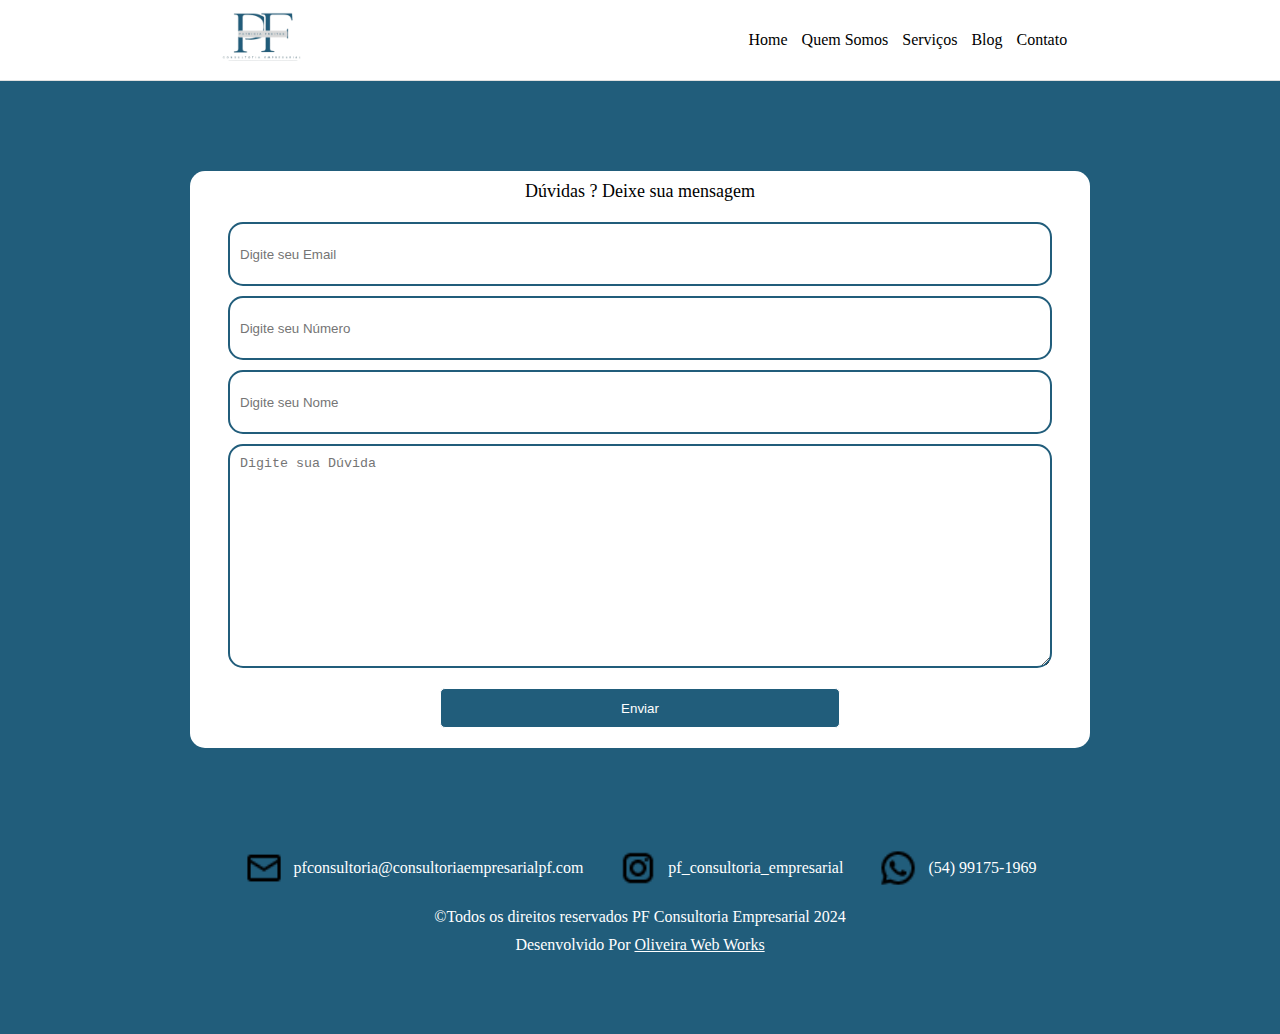
<file: formulario.html>
<!DOCTYPE html>
<html lang="en">
<head>
    <meta charset="UTF-8">
    <meta name="viewport" content="width=device-width, initial-scale=1.0">
    <title>Fale Conosco</title>
    <link rel="stylesheet" href="style.css">
    <link rel="shortcut icon" href="favicon/favicon-32x32.png" type="image/x-icon">
    <link rel="stylesheet" href="keyframes.css">
    <link href="https://fonts.googleapis.com/icon?family=Material+Icons"rel="stylesheet">
</head>
<body onresize="mudouTamanho()">

       
    <header style="border-bottom: 1px solid rgba(0, 0, 0, 0.123);">
        <a href="index.html"><img style="width: 100px;" src="images/logo/logo-removebg-preview.png" alt=""></a>

        <div id="menu">
            <i style="color: black;" onclick="clickMenu()" id="burguer" class="material-icons">menu</i>
            <nav id="itens">
              <a class="navegation" href="index.html">Home</a>
              <a class="navegation" href="index.html#quemsomos">Quem Somos</a>
              <a class="navegation" href="index.html#services">Serviços</a>
              <a class="navegation" href="blog.html">Blog</a>
              <a class="navegation" href="#rodape">Contato</a>
            </nav>
        </div>
        
    </header>


    <form   action="https://api.staticforms.xyz/submit" method="post">
       <div class="form-txt">
           <div class="form">
               <legend>Dúvidas ? Deixe sua mensagem</legend>
               <p>
                <input type="email" name="email" id="email" required  placeholder="Digite seu Email">
               </p>
               <p>
                <input type="number" name="phone" id="phone" required placeholder="Digite seu Número">
               </p>
               <p>
                <input type="text" name="name" id="name"  required placeholder="Digite seu Nome">
               </p>


               <textarea style="width: 800px; height: 200px;" name="message" placeholder="Digite sua Dúvida" id="name"></textarea>

               <input type="submit" value="Enviar">
                  
           </div>
       </div>
       <input type="hidden" name="accessKey" value="f954ee26-51b3-4b3c-bbf3-8180a7a8b9e5">
       <input type="hidden" name="redirectTo" value="index.html">
       
    </form>
    
    <footer>
         
        <div id="icons">
            <span class="links"><img style="width: 40px;" src="images/icons/Email.png"  alt="email">pfconsultoria@consultoriaempresarialpf.com</span>
            <a class="links" style="color: white; text-decoration: none;" target="_blank" href="https://www.instagram.com/pf_consultoria_empresarial"><img style="width: 40px;" src="images/icons/Instagram.png" alt="instagram">pf_consultoria_empresarial</a></a>
            <a class="links" style="color: white; text-decoration: none;" target="_blank" href="https://wa.me/5554991751969/?text=Vamos continuar o seu atendimento aqui com a Consultoria PF ?"><img style="width: 40px;" src="images/icons/WhatsApp.png" alt="whatsapp">(54) 99175-1969  </a> 
        </div>
        <span style="padding-top: 20px; padding-bottom: 10px; color: white;">&copy;Todos os direitos reservados PF Consultoria Empresarial 2024</span>
        <span style="color: white;" >Desenvolvido Por <a target="_blank" style="color: white;" href="https://github.com/leosilva25">Oliveira Web Works</a></span>
</footer>
    

<script src="index.js"></script>
</body>
</html>
</file>
<file: style.css>
*{
    margin: 0;
    padding: 0;
}

body{
    background-color: #215D7B;
}


header{
    display: flex;
    flex-direction: row;
    justify-content: space-around;
    align-items: center;
    height: 80px;
    background-color: white;
}

.form{
    display: flex;
    flex-wrap: wrap;
    flex-direction: column;
    justify-content: center;
    align-items: center;
    gap: 10px;
    margin-top: 10%;
}

legend{
   padding-top: 10px;
   padding-bottom: 10px;
   font-size: 18px;
}

.form-txt{
    background-color:white;
    border-radius: 15px;
    max-width: 900px;
    margin: auto;
    margin-bottom: 100px;
}

.form > p > input{
    border: 2px solid #215D7B;
    padding: 10px;
    outline: none;
    width: 800px;
    height: 40px;
    border-radius: 15px;
}

textarea{
    border: 2px solid #215D7B;
    padding: 10px;
    outline: none;
    border-radius: 15px;
    margin-bottom: 10px;
    max-width: 800px;
}

.navegation{
    margin-left: 10px;
}

input[type="submit"]{
    margin-bottom: 20px;
    width: 400px;
    height: 40px;
    border-radius: 5px;
    background-color: #215D7B;
    color: white;
    border: 1px solid white;
    cursor: pointer;
}

nav{
    list-style: none;
    display: inline-flex;
    gap: 30px;
}

.navegation{
    text-decoration: none;
    color: black;
}

.navegation:hover{
    border-bottom: 2px solid #215D7B;
}



footer{
    display: grid;
    place-items: center;
    text-align: center;
    flex-wrap: wrap;
    margin: auto;
    margin-bottom: 80px;
}

#icons{
    display: flex;
    flex-direction: row;
    flex-wrap: wrap;
    gap: 35px;
    justify-content: center;
    align-items: center;
    color: white;
}

.links{
   display: flex;
   align-items: center;
   gap: 10px;
}

i#burguer{
    display: none;
    cursor: pointer;
}
</file>
<file: keyframes.css>
.hidden{
    opacity: 0;
    filter: blur(15px);
    transition: all 4s;
    transform: translateX(-100%);
}

.assunto{
    opacity: 0;
    filter: blur(15px);
    transition: all 4s;
    transform: translateX(-100%);
}

.show{
    opacity: 1;
    transition: all 4s;
    filter: blur(0);
    transform: translateX(0);
}

#main :nth-child(2){
    transition-delay: 800ms;
}

#main :nth-child(3){
    transition-delay: 1000ms;
}

#lista :nth-child(2){
    transition-delay: 500ms;
}

#lista :nth-child(3){
    transition-delay: 800ms;
}

#lista :nth-child(4){
    transition-delay: 1100ms;
}

#lista :nth-child(5){
    transition-delay: 1400ms;
}

.navegation :nth-child(2){
    transition-delay: 500ms;
}

.navegation :nth-child(3){
    transition-delay: 800ms;
}

.navegation :nth-child(4){
    transition-delay: 1100ms;
}

.artigos :nth-child(2){
    transition-delay: 900ms;
}

.artigos :nth-child(3){
    transition-delay: 1100ms;
}

@keyframes photo{
    from{
       transform: translateX(-120%);
        
    }

    to{
       transform: translateX(0);
       
    }
}

@media (max-width:768px){
    header{
        display: flex;
        flex-direction: column;
        flex-wrap: wrap;
        justify-content: right;
        align-items: center;
    }

    .navegation{
        display: flex;
        flex-direction: column;
        flex-wrap: wrap;
        justify-content:right;
        align-items: center;
        background-color: white;
        width: 350px;
        height: 30px;
    }

    div#menu{
        z-index: 1;
    }

    i#burguer{
        display: block;
        margin-top: 30px;
    }
    
    .form-txt{
        max-width: 650px;
    }

    .form > p > input{
        width: 500px;
    }

    .form{
        display: grid;
        place-items: center;
    }

}

@media (max-width:925px){
    .form-txt{
        width: 750px;
    }

    .form > p > input{
        width: 690px;
    }

    .form{
        display: grid;
        place-items: center;
    }
}

@media (max-width:775px){
    .form-txt{
        width: 700px;
    }

    .form > p > input{
        width: 600px;
    }

    .form{
        display: grid;
        place-items: center;
    }
}

@media (max-width:770px){
    .form-txt{
        width: 750px;
    }

    .form > p > input{
        width: 600px;
    }

    .form{
        display: grid;
        place-items: center;
    }
}

@media (max-width:705px){
    .services{
        text-align: center;

    }

    #primeira-fila{
        display: flex;
        flex-direction: column;
    }

    #segunda-fila{
        display: flex;
        flex-direction: column;
    }

    footer{
        display: flex;
        flex-direction: column;
        flex-wrap: wrap;
    }
    
    .form-txt{
        width: 580px;
    }

    .form > p > input{
        width: 480px;
    }

    .form{
        display: grid;
        place-items: center;
    }
}

@media (max-width:675px){
    .form-txt{
        width: 500px;
    }

    .form > p > input{
        width: 400px;
    }

    .form{
        display: grid;
        place-items: center;
    }

    #itens{
        display: none;
    }

    #quemsomos{
       margin-top: 500px;
    }

    #img-whats{
        display: flex;
        align-items: center;
        justify-content: right;
        margin-right: 50px;
        position: fixed;
        top: 70%;
        left: 83%; 
        width: 80px;
    }

    #global{
        margin-top: 100px;
    }
    
}

@media (max-width:780px){
    #itens{
        display: none;
    }

    #global{
        margin-top: 150px;
    }

    #img-capa{
        width: 100px;
    }
}

@media (max-width:525px){
    .form-txt{
        width: 450px;
    }

    .form{
        display: grid;
        place-items: center;
    }

    #itens{
        display: none;
    }

    #quemsomos{
       margin-top: 500px;
    }

    #img-whats{
        display: flex;
        align-items: center;
        justify-content: right;
        margin-right: 50px;
        position: fixed;
        top: 70%;
        left: 83%; 
        width: 80px;
    }

    
    .assunto{
        width: 100%;
        border-radius: 0px;
        padding: 5px;
    }

    .assunto > img{
        width: 100%;
        border-radius: 0px;
    }
}

@media (max-width:800px){
    #itens{
        display: none;
    }

    #global{
        margin-top: 100px;
    }

    #img-capa{
        width: 80px;
    }
}

@media (max-width:780px){
    #itens{
        display: none;
    }

    #global{
        margin-top: 100px;
    }

    #img-capa{
        width: 80px;
    }
}



@media (max-width:400px){

    .form-txt{
        max-width: 100%;
        border-radius: 0px;
    }

    .form > p > input{
        max-width: 300px;
    }

    .form{
        display: grid;
        place-items: center;
    }

    input[type ="submit"]{
        max-width: 300px;
    }

    #paragrafo-capa{
        margin-top: 80px;
    }

    #text-quem{
        text-align: center;
    }

    .filho{
        text-align: center;
    }

    #photo{
        width: 50%;
    }

    .formulario{
      display: grid;
      place-items: center;
      text-align: center;
      margin-right: 10px;
    }

    #h1-blog{
        text-align: center;
    }

    .blog1, .blog2, .blog3{
        height: 100%;
        padding-bottom: 30px;
        width: 100%;
        border-radius: 0px;
        padding: 5px;
    }

    .image > img{
        width: 100%;
        height: 100px;
        border-radius: 0px;
        margin: auto;

    }

    .hidden{
        height: 100%;
        padding-bottom: 15px;
    }

    #img-capa{
       margin-top: -35px;
       max-width: 250px;
    }

    #itens{
        display: none;
    }

    #quemsomos{
       margin-top: 500px;
    }

    #img-whats{
        display: flex;
        align-items: center;
        justify-content: right;
        margin-right: 50px;
        position: fixed;
        top: 70%;
        left: 83%; 
        width: 80px;
    }

    
    .assunto{
        width: 100%;
        border-radius: 0px;
        padding: 5px;
    }

    .assunto > img{
        width: 100%;
        border-radius: 0px;
    }

    #global{
        margin-top: 50px;
    }

    textarea{
        max-width: 300px;
        height: 200px;
    }

    .parttner{
        background-image: url(images/perfil/fundo.jpeg);
        width: 100%;
    }
}



@media (max-width:430px){

    .form-txt{
        width: 100%;
    }

    .form > p > input{
        max-width: 300px;
    }

    .form{
        display: grid;
        place-items: center;
    }

    input[type ="submit"]{
        max-width: 300px;
    }

    #paragrafo-capa{
        margin-top: 80px;
    }

    #text-quem{
        text-align: center;
    }

    .filho{
        text-align: center;
    }

    #photo{
        width: 50%;
    }

    .formulario{
      display: grid;
      place-items: center;
      text-align: center;
      margin-right: 10px;
    }

    .blog1, .blog2, .blog3{
        height: 100%;
        padding-bottom: 30px;
    }

    .hidden{
        height: 100%;
        padding-bottom: 15px;
        padding: 5px;
    }

    #img-capa{
        margin-top: -35px;
        width: 300px;
     }

     #itens{
        display: none;
    }

    #quemsomos{
        margin-top: 500px;
     }

     textarea{
        max-width: 300px;
        height: 200px;
    }
}
</file>
